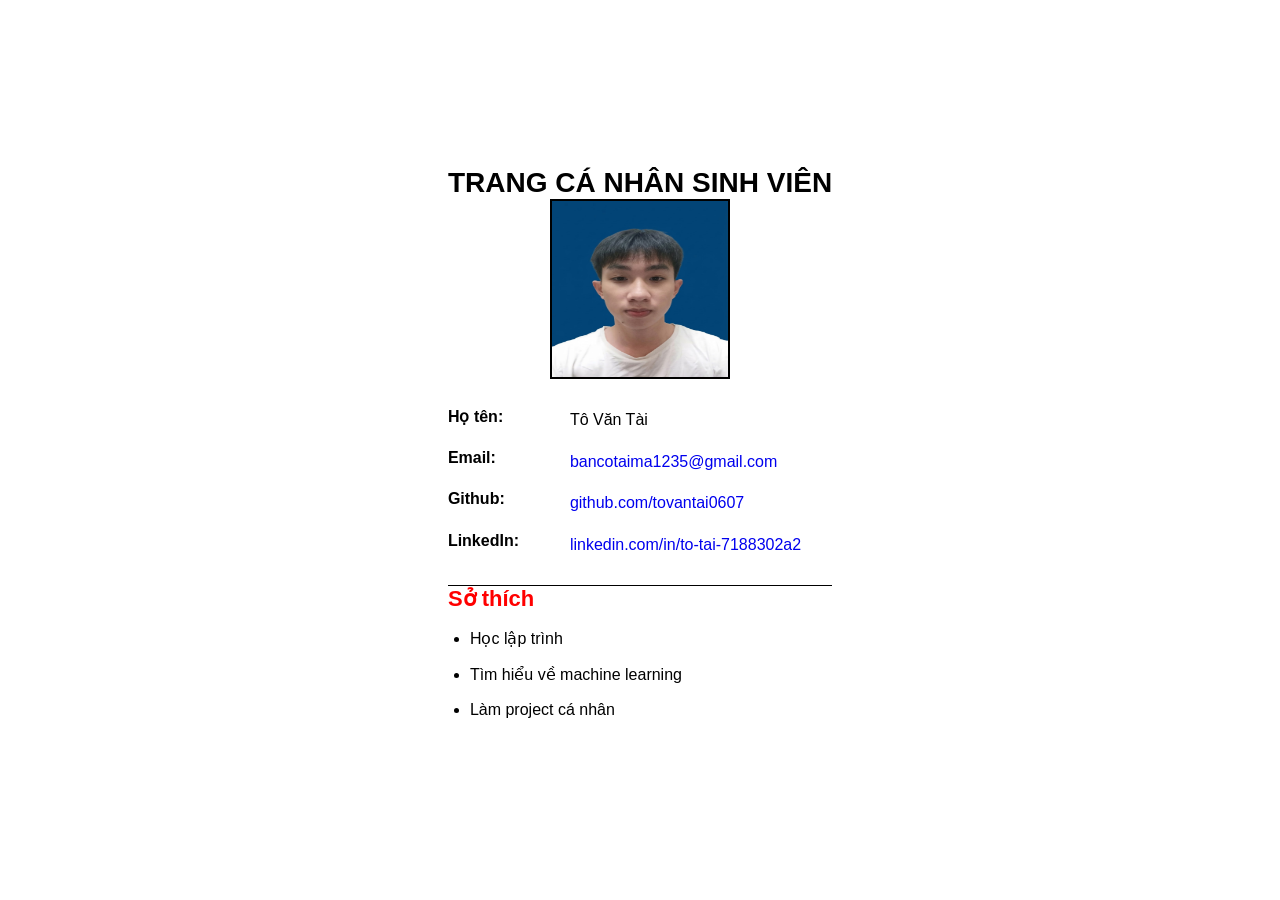
<file: index.html>
<!DOCTYPE html>
<html lang="en">

<head>
    <meta charset="UTF-8">
    <meta name="viewport" content="width=device-width, initial-scale=1.0">
    <title>Document</title>
    <link rel="stylesheet" href="./css/style.css">
</head>

<body>
    <main class="page">
        <section class="profile-card">
            <h1 class="title">TRANG CÁ NHÂN SINH VIÊN</h1>
            <div class="avatar-wrap">
                <img src="./images/unnamed.jpg" alt="avatar" id="avatar">
            </div>
            <div class="info">
                <div class="info-row">
                    <span class="label">Họ tên: </span>
                    <div id="full-name" class="value">
                        Tô Văn Tài
                    </div>
                </div>
                <div id="student-id" class="value" hidden>23718491</div>

                <div class="info-row">
                    <span class="label">Email: </span>
                    <div id="email" class="value">
                        <a href="mailto:bancotaima1235@gmail.com">bancotaima1235@gmail.com</a>
                    </div>
                </div>
                <div class="info-row">
                    <span class="label">Github: </span>
                    <div id="github-link" class="value">
                        <a href="https://github.com/tovantai0607">github.com/tovantai0607</a>
                    </div>
                </div>
                <div class="info-row">
                    <span class="label">LinkedIn: </span>
                    <div id="linkedin-link" class="value">
                        <a href="https://linkedin.com/in/to-tai-7188302a2">linkedin.com/in/to-tai-7188302a2</a>
                    </div>
                </div>
            </div>
            <div class="hobbies-block">
                <h2>Sở thích</h2>
                <ul class="hobbies-list">
                    <li>Học lập trình</li>
                    <li>Tìm hiểu về machine learning</li>
                    <li>Làm project cá nhân</li>
                </ul>
            </div>
        </section>
    </main>

    </section>
</body>

</html>
</file>
<file: css/style.css>
* {
    box-sizing: border-box;
    margin: 0;
    padding: 0;
}

body {
    font-family: Arial, Helvetica, sans-serif;
    min-height: 100vh;
}

.page {
    min-height: 100vh;
    display: flex;
    justify-content: center;
    align-items: center;
    padding: 24px;
}

.title {
    text-align: center;
    font-size: 28px;
    margin-bottom: : 28px;
}

.avatar-wrap {
    display: flex;
    justify-content: center;
    margin-bottom: 28px;
}

#avatar {
    width: 180px;
    height: 180px;
    display: block;
    border: 2px solid black;
}

.info {
    margin-bottom: 28px;
}

.info-row {
    display: flex;
    align-items: flex-start;
    margin-bottom: 16px;
    gap: 12px;
}

.label {
    width: 110px;
    font-weight: bold;
}

.value {
    flex: 1;
    line-height: 1.6;
}

.value a {
    text-decoration: none;
    word-break: break-word;
}

.hobbies-block {
    border-top: 1px solid black;
}

.hobbies-block h2 {
    font-size: 22px;
    margin-bottom: 14px;
    color: red
}

.hobbies-list {
    padding-left: 22px;
}

.hobbies-list li {
    margin-bottom: 10px;
    line-height: 1.6;
}
</file>
